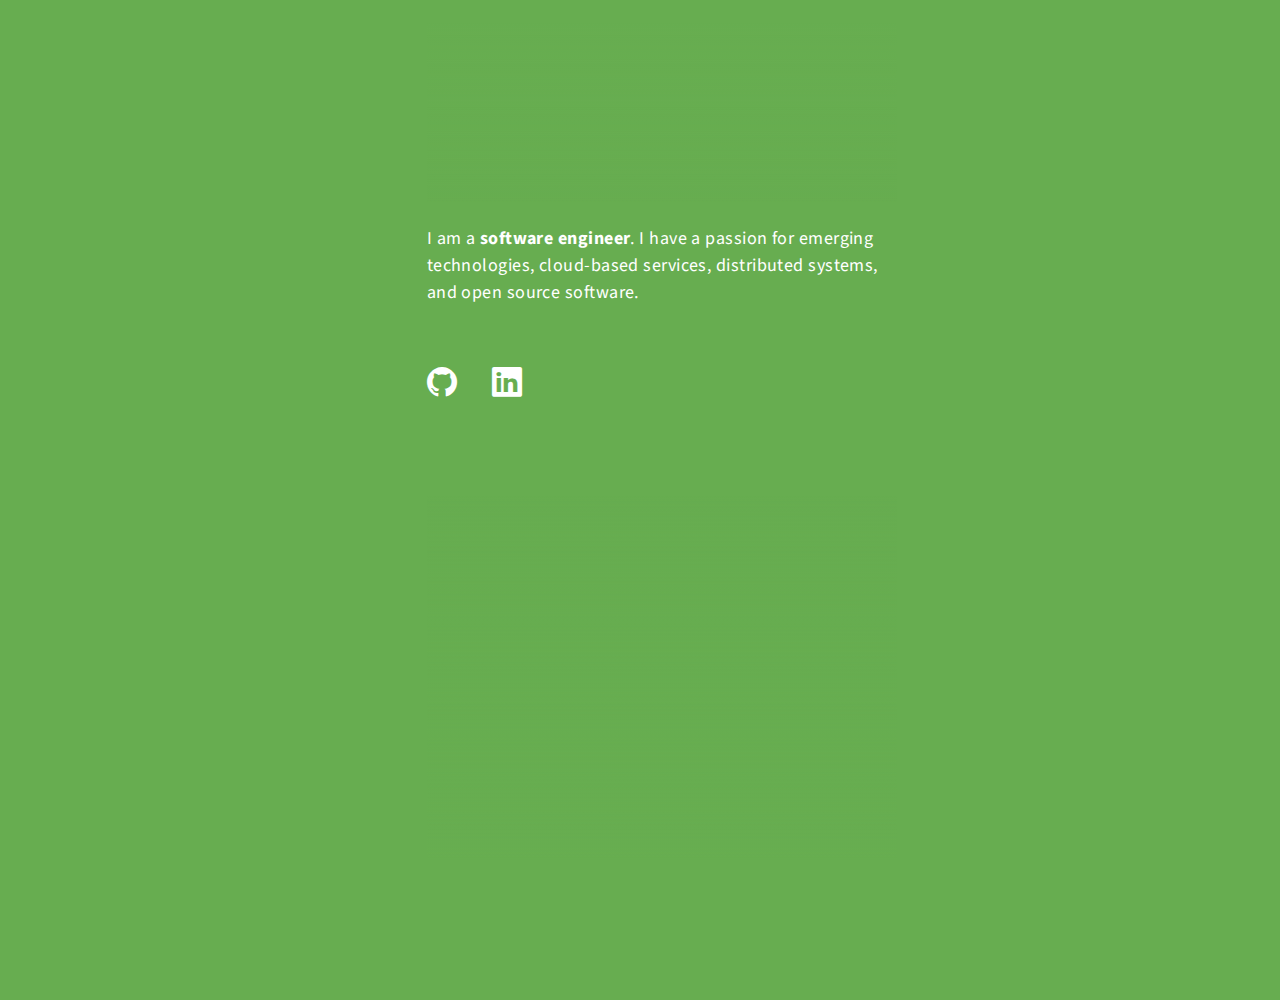
<file: index.html>
<!DOCTYPE html>
<html class="no-js">
<head>
    <meta http-equiv="Content-Type" content="text/html; charset=UTF-8">
    <title>J. Kennedy</title>
    <link rel="stylesheet" href="style.css">
</head>
<body>
    <h1 class="site-title">
    </h1>

    <div class="layout">
        <main class="layout_item">
            <section class="content-section">
                <p>I am a <strong>software engineer</strong>. I have a passion for emerging technologies, cloud-based services, distributed systems, and open source software.</p>
            </section>
        </main>

        <footer class="site-footer layout_item">
            <a class="site-footer_link" href="https://github.com/jgkennedy" title="GitHub" target="_blank">
                <i role="img" aria-label="GitHub" class="flaticon-github10"></i>
            </a>
            <a class="site-footer_link" href="http://linkedin.com/in/jessegkennedy" title="LinkedIn" target="_blank">
                <i role="img" aria-label="LinkedIn" class="flaticon-linkedin12"></i>
            </a>
        </footer>
    </div>
</body></html>
</file>
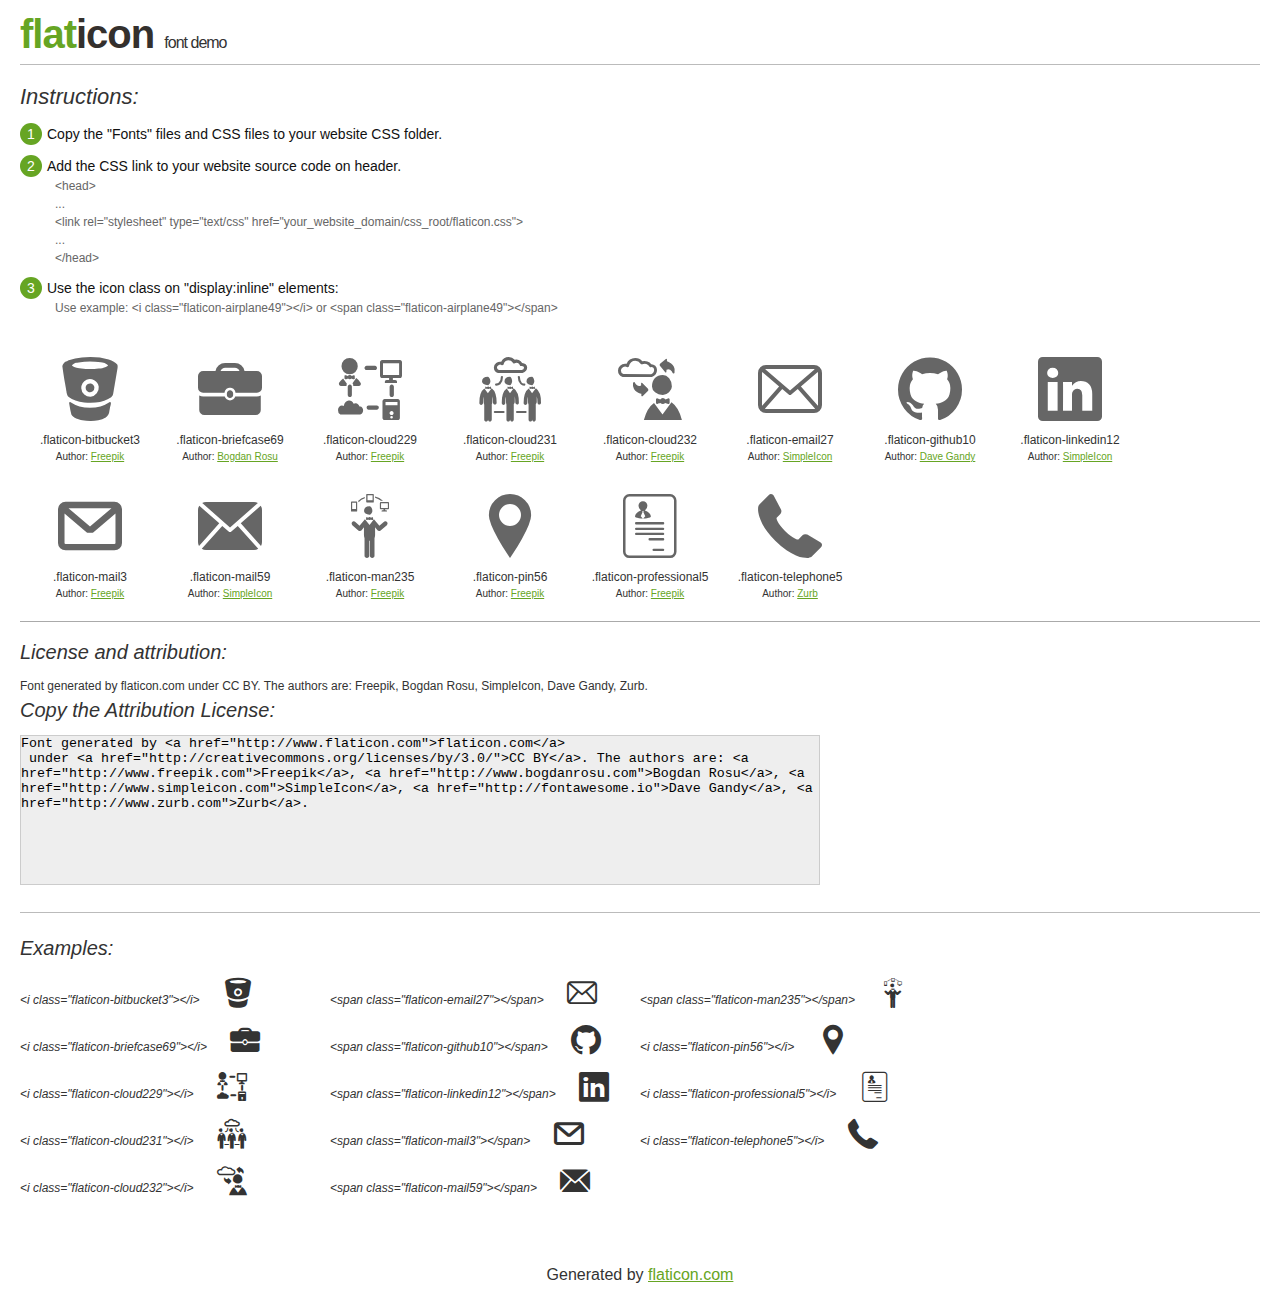
<file: flaticon.html>
<!DOCTYPE html>
<html>

<head>
    <title>Flaticon WebFont</title>
    <link rel="stylesheet" type="text/css" href="flaticon.css">
    <meta charset="UTF-8">
    <style>
    body {
        font-family: sans-serif;
        line-height: 1.5;
        font-size: 16px;
        padding: 20px;
        color:#333;
    }
    * {
        -moz-box-sizing: border-box;
        -webkit-box-sizing: border-box;
        box-sizing: border-box;
        margin: 0;
        padding: 0;
    }
    [class^="flaticon-"]:before, [class*=" flaticon-"]:before, [class^="flaticon-"]:after, [class*=" flaticon-"]:after {
        font-family: Flaticon;
        font-size: 30px;
        font-style: normal;
        margin-left: 20px;
        color: #333;
    }
    .image p {
		font-size: 12px;
		margin: 0px;
		clear: none;
		width: 300px;
		line-height: 40px;
	}
    .text {
        float: left;
        font-size:14px;
        margin-top: 15px;
    }
    .text ul {
        margin-left:0px;
        color:#111;
        margin-bottom:20px;
    }
    .text .ex {
        font-size:12px;
        color:#666;
        margin-left:35px;
        display:block;
    }
    .text ul li {
        margin-top:10px;
        list-style:none;
    }
    .num {
        background:#66A523;
        color:#fff;
        border-radius:20px;
        padding:1px;
        display:inline-block;
        width:22px;
        height:22px;
        text-align:center;
        margin-right: 5px;
    }
    .text ul strong {
        font-weight:normal;
        color:#000;
    }
    .image {
        width: 280px;
        float: left;
        margin-bottom: 15px;
        margin-right: 30px;
    }
    #glyphs {
        clear: both;
    }
    .image p:nth-child(even) i {
        clear: none;
    }
    .glyph {
        display: inline-block;
        width: 120px;
        margin: 10px;
        text-align: center;
        vertical-align: top;
        background: #FFF;
    }
    .glyph .glyph-icon {
        padding: 10px;
        display: block;
        font-family:"Flaticon";
        font-size: 64px;
        line-height: 1;
    }
    .glyph .glyph-icon:before {
        font-size: 64px;
        color: #666;
        margin-left: 0;
    }
    .class-name {
        font-size: 12px;
    }
    .author-name {
		font-size: 10px;
	}
	a{
		color: #66A523;
	}
    .instructions {
        font-style:italic;
        font-size:22px;
        margin-bottom:10px;
    }
    .iconsuse {
        font-size:22px;
        font-style:italic;
        padding-top:20px;
        margin-top:20px;
        border-top:1px solid #bbb;
    }
    .usetitle {
        margin-bottom: 10px;
        font-size: 20px;
        font-style: italic;
    }
    .class-name:last-child {
        font-size: 10px;
        color:#888;
    }
    .class-name:last-child a {
        font-size: 10px;
        color:#555;
    }
    .class-name:last-child a:hover {
        color:#66A523;
    }
    .glyph > input {
        display: block;
        width: 100px;
        margin: 5px auto;
        text-align: center;
        font-size: 12px;
        cursor: text;
    }
    .glyph > input.icon-input {
        font-family:"Flaticon";
        font-size: 16px;
        margin-bottom: 10px;
    }
    h1.logo {
        font-size: 40px;
        letter-spacing: -1px;
        margin-top: -16px;
        text-transform: lowercase;
        border-bottom:1px solid #bbb;
    }
    h1.logo strong {
        font-size: 16px;
        font-family:sans-serif;
        font-weight:normal;
        color:#333;
    }
    h1.logo a {
        color:#34302d;
        text-decoration: none;
    }
    h1.logo a span {
        color:#66A523;
    }
    #footer {
        padding-top:40px;
        clear:both;
        text-align:center;
    }
    #footer a {
        color:#66A523;
    }
    textarea {
		margin: 0px;
		width: 800px;
		height: 150px;
		border: 1px solid #CCC;
		resize: none;
		background: #EEE;
    }
    .author-link, .attrDiv a{
    	font-size: 12px;
    	color: #333;
    	text-decoration: none;
    }
    .external {
    	display: block;
    }
    .attrDiv {
		font-size: 12px;
	}
    .attribution {
        border-top: 1px solid #AAA;
        margin: 10px 0;
        padding-top: 15px;
    }
    </style>
</head>

<body>
    <header>
        <h1 class="logo">
            <a href="http://www.flaticon.com">
                <span>FLAT</span>ICON</a>
            <strong>Font Demo</strong>
        </h1>
    </header>

    <section class="demo">
        <div class="text">

            <div class="instructions">Instructions:</div>

            <ul>
                <li>
                    <p>
                        <span class="num">1</span>Copy the "Fonts" files and CSS files to your website CSS folder.
                </li>
                <li>
                    <p>
                        <span class="num">2</span>Add the CSS link to your website source code on header.
                        <br />
                        <span class="ex">&lt;head&gt;
                            <br/>...
                            <br/>&lt;link rel="stylesheet" type="text/css" href="your_website_domain/css_root/flaticon.css"&gt;
                            <br/>...
                            <br/>&lt;/head&gt;</span>
                </li>

                <li>
                    <p>
                        <span class="num">3</span>Use the icon class on "display:inline" elements:
                        <br />
                        <span class="ex">Use example: &lt;i class=&quot;flaticon-airplane49&quot;&gt;&lt;/i&gt; or &lt;span class=&quot;flaticon-airplane49&quot;&gt;&lt;/span&gt;</span>
                </li>
            </ul>
        </div>

    </section>

    <section id="glyphs"><div class="glyph">
		<div class="glyph-icon flaticon-bitbucket3"></div>
		<div class="class-name">.flaticon-bitbucket3</div><div class="author-name">Author: <a href="http://www.flaticon.com/free-icon/bitbucket-logo_39751">Freepik</a></div></div><div class="glyph">
		<div class="glyph-icon flaticon-briefcase69"></div>
		<div class="class-name">.flaticon-briefcase69</div><div class="author-name">Author: <a href="http://www.flaticon.com/free-icon/old-fashion-briefcase_69466">Bogdan Rosu</a></div></div><div class="glyph">
		<div class="glyph-icon flaticon-cloud229"></div>
		<div class="class-name">.flaticon-cloud229</div><div class="author-name">Author: <a href="http://www.flaticon.com/free-icon/cloud-computing-available-everywhere_45855">Freepik</a></div></div><div class="glyph">
		<div class="glyph-icon flaticon-cloud231"></div>
		<div class="class-name">.flaticon-cloud231</div><div class="author-name">Author: <a href="http://www.flaticon.com/free-icon/cloud-computing-connecting-people_45939">Freepik</a></div></div><div class="glyph">
		<div class="glyph-icon flaticon-cloud232"></div>
		<div class="class-name">.flaticon-cloud232</div><div class="author-name">Author: <a href="http://www.flaticon.com/free-icon/cloud-exchanging-transference-of-data_46068">Freepik</a></div></div><div class="glyph">
		<div class="glyph-icon flaticon-email27"></div>
		<div class="class-name">.flaticon-email27</div><div class="author-name">Author: <a href="http://www.flaticon.com/free-icon/email-envelope-outline-shape-with-rounded-corners_33700">SimpleIcon</a></div></div><div class="glyph">
		<div class="glyph-icon flaticon-github10"></div>
		<div class="class-name">.flaticon-github10</div><div class="author-name">Author: <a href="http://www.flaticon.com/free-icon/github-cat-in-a-circle_25231">Dave Gandy</a></div></div><div class="glyph">
		<div class="glyph-icon flaticon-linkedin12"></div>
		<div class="class-name">.flaticon-linkedin12</div><div class="author-name">Author: <a href="http://www.flaticon.com/free-icon/linkedin-logo_34405">SimpleIcon</a></div></div><div class="glyph">
		<div class="glyph-icon flaticon-mail3"></div>
		<div class="class-name">.flaticon-mail3</div><div class="author-name">Author: <a href="http://www.flaticon.com/free-icon/message-closed-envelope_70562">Freepik</a></div></div><div class="glyph">
		<div class="glyph-icon flaticon-mail59"></div>
		<div class="class-name">.flaticon-mail59</div><div class="author-name">Author: <a href="http://www.flaticon.com/free-icon/mail-black-envelope-symbol_34400">SimpleIcon</a></div></div><div class="glyph">
		<div class="glyph-icon flaticon-man235"></div>
		<div class="class-name">.flaticon-man235</div><div class="author-name">Author: <a href="http://www.flaticon.com/free-icon/man-standing-with-connected-devices_46025">Freepik</a></div></div><div class="glyph">
		<div class="glyph-icon flaticon-pin56"></div>
		<div class="class-name">.flaticon-pin56</div><div class="author-name">Author: <a href="http://www.flaticon.com/free-icon/location-pin_62516">Freepik</a></div></div><div class="glyph">
		<div class="glyph-icon flaticon-professional5"></div>
		<div class="class-name">.flaticon-professional5</div><div class="author-name">Author: <a href="http://www.flaticon.com/free-icon/professional-profile-with-image_31625">Freepik</a></div></div><div class="glyph">
		<div class="glyph-icon flaticon-telephone5"></div>
		<div class="class-name">.flaticon-telephone5</div><div class="author-name">Author: <a href="http://www.flaticon.com/free-icon/phone-receiver_9243">Zurb</a></div></div></section>

<section class="attribution">

	<div class="usetitle">License and attribution:</div><div class="attrDiv">Font generated by <a href="http://www.flaticon.com">flaticon.com</a>
 under <a href="http://creativecommons.org/licenses/by/3.0/">CC BY</a>. The authors are: <a href="http://www.freepik.com">Freepik</a>, <a href="http://www.bogdanrosu.com">Bogdan Rosu</a>, <a href="http://www.simpleicon.com">SimpleIcon</a>, <a href="http://fontawesome.io">Dave Gandy</a>, <a href="http://www.zurb.com">Zurb</a>.</div><div class="usetitle">Copy the Attribution License:</div>

<textarea onclick="this.focus();this.select();">Font generated by &lt;a href=&quot;http://www.flaticon.com&quot;&gt;flaticon.com&lt;/a&gt;
 under &lt;a href=&quot;http://creativecommons.org/licenses/by/3.0/&quot;&gt;CC BY&lt;/a&gt;. The authors are: &lt;a href=&quot;http://www.freepik.com&quot;&gt;Freepik&lt;/a&gt;, &lt;a href=&quot;http://www.bogdanrosu.com&quot;&gt;Bogdan Rosu&lt;/a&gt;, &lt;a href=&quot;http://www.simpleicon.com&quot;&gt;SimpleIcon&lt;/a&gt;, &lt;a href=&quot;http://fontawesome.io&quot;&gt;Dave Gandy&lt;/a&gt;, &lt;a href=&quot;http://www.zurb.com&quot;&gt;Zurb&lt;/a&gt;.</textarea>

</section>

<section class="iconsuse">
    	<div class="usetitle">Examples:</div>
		<div class="image"><p>&lt;i class=&quot;flaticon-bitbucket3&quot;&gt;&lt;/i&gt; <i class="flaticon-bitbucket3"></i></p><p>&lt;i class=&quot;flaticon-briefcase69&quot;&gt;&lt;/i&gt; <i class="flaticon-briefcase69"></i></p><p>&lt;i class=&quot;flaticon-cloud229&quot;&gt;&lt;/i&gt; <i class="flaticon-cloud229"></i></p><p>&lt;i class=&quot;flaticon-cloud231&quot;&gt;&lt;/i&gt; <i class="flaticon-cloud231"></i></p><p>&lt;i class=&quot;flaticon-cloud232&quot;&gt;&lt;/i&gt; <i class="flaticon-cloud232"></i></p></div><div class="image"><p>&lt;span class=&quot;flaticon-email27&quot;&gt;&lt;/span&gt; <span class="flaticon-email27"></span></p><p>&lt;span class=&quot;flaticon-github10&quot;&gt;&lt;/span&gt; <span class="flaticon-github10"></span></p><p>&lt;span class=&quot;flaticon-linkedin12&quot;&gt;&lt;/span&gt; <span class="flaticon-linkedin12"></span></p><p>&lt;span class=&quot;flaticon-mail3&quot;&gt;&lt;/span&gt; <span class="flaticon-mail3"></span></p><p>&lt;span class=&quot;flaticon-mail59&quot;&gt;&lt;/span&gt; <span class="flaticon-mail59"></span></p></div><div class="image"><p>&lt;span class=&quot;flaticon-man235&quot;&gt;&lt;/span&gt; <span class="flaticon-man235"></span></p><p>&lt;i class=&quot;flaticon-pin56&quot;&gt;&lt;/i&gt; <i class="flaticon-pin56"></i></p><p>&lt;i class=&quot;flaticon-professional5&quot;&gt;&lt;/i&gt; <i class="flaticon-professional5"></i></p><p>&lt;i class=&quot;flaticon-telephone5&quot;&gt;&lt;/i&gt; <i class="flaticon-telephone5"></i></p></div>
</section>
<div id="footer">
    <div>Generated by <a href="http://www.flaticon.com">flaticon.com</a>
    </div>
</div>
	</body>
</html>
</file>
<file: style.css>
@import url('http://fonts.googleapis.com/css?family=Source+Sans+Pro:400,700,700italic');

html,
body {
    overflow-x: hidden;
    margin: 0
}
body {
    font-family: 'Source Sans Pro', sans-serif;
    font-size: 18px;
    font-weight: 400;
    color: white;
    line-height: 1.5;
    letter-spacing: 0.025em;
    background-color: #67AD50;
    -webkit-font-smoothing: antialiased
}
a {
    color: white
}
em {
    font-style: italic
}
strong {
    font-weight: 700
}
p {
    margin: 0 0 1em
}
.site-title {
    position: fixed;
    top: 25vh;
    right: 66.66vw;
    margin: 0 50px 0 0;
    font-size: 18px
}
@media screen and (max-width: 980px) {
    .site-title {
        margin-right: 25px;
        right: 64vw;
    }
}
@media screen and (max-width: 759px) {
    .site-title {
        position: relative;
        top: auto;
        right: auto;
        margin: 3em 5vw 0;
    }
}
.site-title_logo {
    display: block;
    width: 230px;
    /*height: 107px*/
}
.layout {
    margin-top: 25vh;
    margin-left: 33.33vw;
    margin-bottom: calc(75vh - 80px);
    width: 66.66vw
}
@media screen and (min-width: 760px) {
    .layout::before,
    .layout::after {
        content: '';
        z-index: 999;
        position: fixed;
        left: 33.33vw;
        width: 100%;
        max-width: 470px;
        pointer-events: none
    }
    .layout::before {
        top: 0;
        height: 25vh;
        background: linear-gradient(to bottom, #67AD50 10%, rgba(0, 48, 243, 0) 90%)
    }
    .layout::after {
        bottom: 0;
        height: 45vh;
        background: linear-gradient(to bottom, rgba(0, 48, 243, 0) 0%, #67AD50 90%)
    }
}
@media screen and (max-width: 980px) {
    .layout {
        margin-left: 36vw;
        width: 64vw;
    }
    .layout::before,
    .layout::after {
        left: 36vw
    }
}
@media screen and (max-width: 759px) {
    .layout {
        margin: 3em 5vw;
        width: 90vw;
    }
}
.layout_item {
    max-width: 470px
}
.content-section {
    margin-bottom: 3em
}
.content-section_link {
    position: relative;
    display: inline-block;
    font-weight: 700;
    color: white;
    line-height: 1.3;
    text-decoration: none
}
.content-section_link::before {
    content: '';
    z-index: -1;
    position: absolute;
    bottom: 1px;
    left: 2px;
    width: calc(100% - 5px);
    height: 7px;
    background-color: #0026c0;
    transition-property: left, width, height;
    transition-duration: 0.2s
}
.content-section_link:hover::before {
    left: -2px;
    width: calc(100% + 3px);
    height: 80%
}
.site-footer_link {
    display: inline-block;
    text-decoration: none
}
.site-footer_link .icon {
    display: block
}
.site-footer_link:not(:last-child) {
    margin-right: 30px
}
.site-footer_link:hover {
    color: #347A1D
}



@font-face {
	font-family: "Flaticon";
	src: url("flaticon.eot");
	src: url("flaticon.eot#iefix") format("embedded-opentype"),
	url("flaticon.woff") format("woff"),
	url("flaticon.ttf") format("truetype"),
	url("flaticon.svg") format("svg");
	font-weight: normal;
	font-style: normal;
}
[class^="flaticon-"]:before, [class*=" flaticon-"]:before,
[class^="flaticon-"]:after, [class*=" flaticon-"]:after {   
	font-family: Flaticon;
        font-size: 30px;
font-style: normal;
}.flaticon-bitbucket3:before {
	content: "\e000";
}
.flaticon-briefcase69:before {
	content: "\e001";
}
.flaticon-cloud229:before {
	content: "\e002";
}
.flaticon-cloud231:before {
	content: "\e003";
}
.flaticon-cloud232:before {
	content: "\e004";
}
.flaticon-email27:before {
	content: "\e005";
}
.flaticon-github10:before {
	content: "\e006";
}
.flaticon-linkedin12:before {
	content: "\e007";
}
.flaticon-mail3:before {
	content: "\e008";
}
.flaticon-mail59:before {
	content: "\e009";
}
.flaticon-man235:before {
	content: "\e00a";
}
.flaticon-pin56:before {
	content: "\e00b";
}
.flaticon-professional5:before {
	content: "\e00c";
}
.flaticon-telephone5:before {
	content: "\e00d";
}
</file>
<file: flaticon.css>
@font-face {
	font-family: "Flaticon";
	src: url("flaticon.eot");
	src: url("flaticon.eot#iefix") format("embedded-opentype"),
	url("flaticon.woff") format("woff"),
	url("flaticon.ttf") format("truetype"),
	url("flaticon.svg") format("svg");
	font-weight: normal;
	font-style: normal;
}
[class^="flaticon-"]:before, [class*=" flaticon-"]:before,
[class^="flaticon-"]:after, [class*=" flaticon-"]:after {   
	font-family: Flaticon;
        font-size: 30px;
font-style: normal;
}.flaticon-bitbucket3:before {
	content: "\e000";
}
.flaticon-briefcase69:before {
	content: "\e001";
}
.flaticon-cloud229:before {
	content: "\e002";
}
.flaticon-cloud231:before {
	content: "\e003";
}
.flaticon-cloud232:before {
	content: "\e004";
}
.flaticon-email27:before {
	content: "\e005";
}
.flaticon-github10:before {
	content: "\e006";
}
.flaticon-linkedin12:before {
	content: "\e007";
}
.flaticon-mail3:before {
	content: "\e008";
}
.flaticon-mail59:before {
	content: "\e009";
}
.flaticon-man235:before {
	content: "\e00a";
}
.flaticon-pin56:before {
	content: "\e00b";
}
.flaticon-professional5:before {
	content: "\e00c";
}
.flaticon-telephone5:before {
	content: "\e00d";
}
</file>
